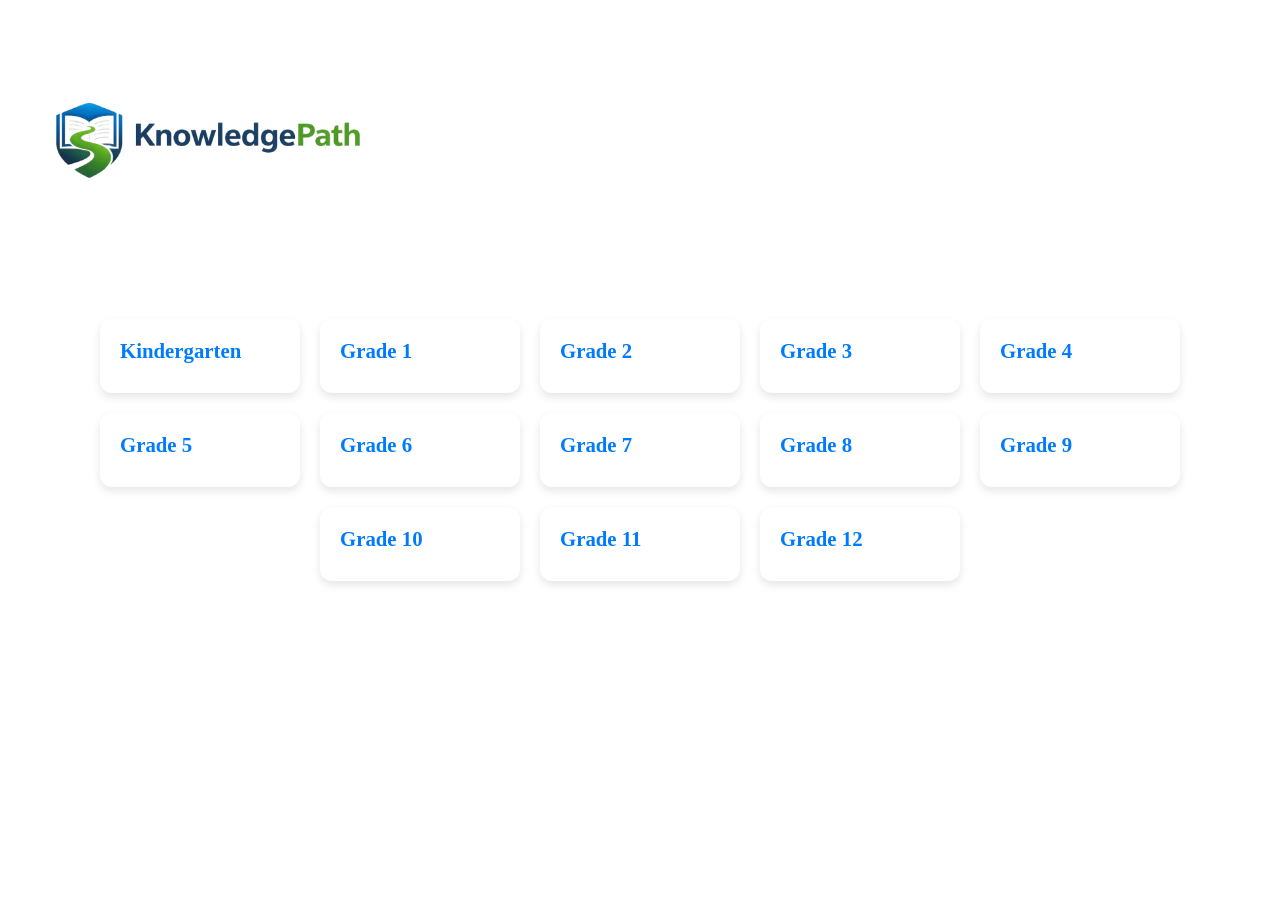
<file: index.html>
<!DOCTYPE html>
<html lang="en">
<head>
  <meta charset="UTF-8">
  <meta name="viewport" content="width=device-width, initial-scale=1.0">
  <title>Knowledge Path - K-12</title>
  <link rel="icon" href="logos/favicon.ico" type="image/x-icon">
  <link rel="stylesheet" href="style.css">
</head>
<body>
  <!-- Header / Banner -->
  <header class="header">
    <img src="logos/bannerLogo.png" alt="Knowledge Path Banner" class="banner-logo">
  </header>

  <!-- Grades Grid -->
  <main>
    <div id="grades-container" class="grades-grid"></div>
  </main>

  <script src="script.js"></script>
</body>
</html>
</file>
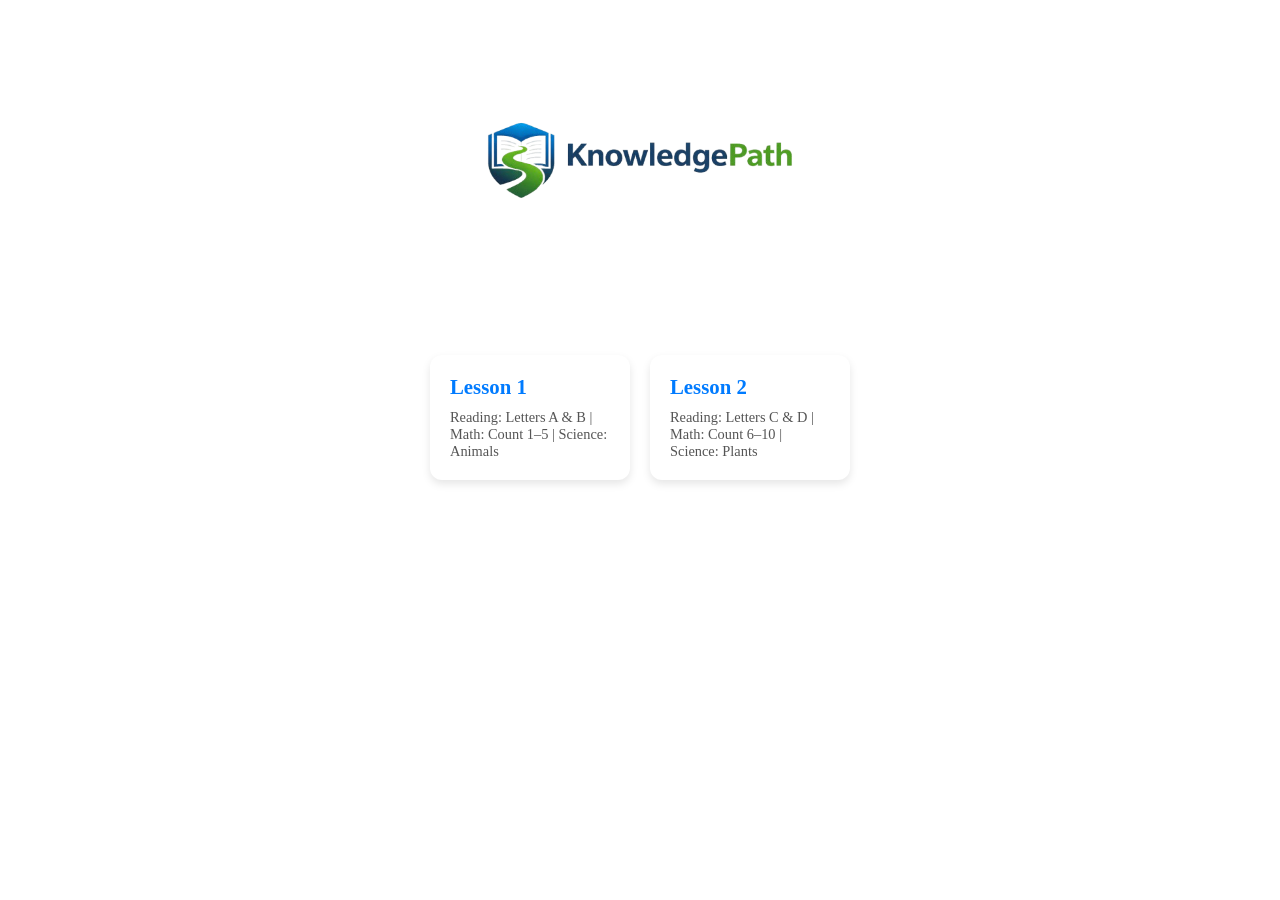
<file: k.html>
<!DOCTYPE html>
<html lang="en">
<head>
<meta charset="UTF-8">
<meta name="viewport" content="width=device-width, initial-scale=1.0">
<title>Kindergarten Lessons</title>
<link rel="stylesheet" href="style.css">
<style>
.back-button {
  margin-top: 20px;
  padding: 10px 15px;
  background: #007BFF;
  color: white;
  border: none;
  border-radius: 8px;
  cursor: pointer;
}
.back-button:hover { background: #0056b3; }

.lesson-section button {
  margin: 5px;
  padding: 10px 15px;
  border-radius: 6px;
  cursor: pointer;
}
.lesson-section { margin-top: 15px; }
</style>
</head>
<body>

<!-- Banner -->
<div class="banner-container">
  <img src="logos/bannerLogo.png" alt="Knowledge Path Banner" class="banner-logo">
</div>

<!-- Lessons List -->
<div id="grades-container">
  <div class="grade-card">
    <a href="#" class="grade-link" onclick="loadLesson(1); return false;">
      <h2 class="grade-name">Lesson 1</h2>
      <p>Reading: Letters A & B | Math: Count 1–5 | Science: Animals</p>
    </a>
  </div>
  <div class="grade-card">
    <a href="#" class="grade-link" onclick="loadLesson(2); return false;">
      <h2 class="grade-name">Lesson 2</h2>
      <p>Reading: Letters C & D | Math: Count 6–10 | Science: Plants</p>
    </a>
  </div>
  <!-- Add all lessons up to 180 -->
</div>

<!-- Lesson Container -->
<div id="lesson-container" style="display:none;"></div>

<script>
const gradesContainer = document.getElementById('grades-container');
const lessonContainer = document.getElementById('lesson-container');

function loadLesson(number) {
  // Hide lesson list
  gradesContainer.style.display = "none";
  lessonContainer.style.display = "block";
  lessonContainer.innerHTML = ""; // Clear previous content

  // Remove old script if it exists
  const oldScript = document.getElementById('lesson-script');
  if (oldScript) oldScript.remove();

  // Create new script
  const script = document.createElement('script');
  script.src = `./k/lesson${number}.js`; // <-- Exact path
  script.id = "lesson-script";
  script.type = "module"; // works on GitHub Pages
  document.body.appendChild(script);

  // Back Button
  const backBtn = document.createElement('button');
  backBtn.textContent = "← Back to All Lessons";
  backBtn.className = "back-button";
  backBtn.onclick = () => {
    lessonContainer.style.display = "none";
    gradesContainer.style.display = "flex";
    lessonContainer.innerHTML = "";
    if (document.getElementById('lesson-script')) {
      document.getElementById('lesson-script').remove();
    }
  };
  lessonContainer.appendChild(backBtn);

  lessonContainer.scrollIntoView({behavior:"smooth"});
}
</script>

</body>
</html>
</file>
<file: style.css>
/* ==========================
   Banner
========================== */
.banner-container {
  width: 100%;
  display: flex;
  justify-content: center;
  padding: 20px 0;
}
.banner-logo {
  max-width: 400px;
  width: 90%;
  height: auto;
}

/* ==========================
   Card Container
========================== */
#grades-container {
  display: flex;
  flex-wrap: wrap;
  gap: 20px;
  justify-content: center;
  margin: 40px 10px;
}

/* ==========================
   Card Styling (Index + Lessons)
========================== */
.grade-card {
  flex: 0 0 200px;
  background: #ffffff;
  border-radius: 12px;
  box-shadow: 0 4px 8px rgba(0,0,0,0.1);
  transition: transform 0.2s, box-shadow 0.2s;
}

.grade-card:hover {
  transform: translateY(-3px);
  box-shadow: 0 8px 16px rgba(0,0,0,0.2);
}

/* Link inside card */
.grade-link {
  display: block;
  padding: 20px;
  text-decoration: none;
  color: #333;
}

/* Lesson / grade name */
.grade-name {
  margin: 0 0 10px 0;
  font-size: 1.3em;
  font-weight: bold;
  color: #007BFF;
}

/* Description */
.grade-link p {
  margin: 0;
  font-size: 0.9em;
  color: #555;
}

/* Mobile */
@media (max-width: 600px) {
  .grade-card {
    flex: 0 0 140px;
  }
  .grade-name {
    font-size: 1.1em;
  }
  .grade-link p {
    font-size: 0.8em;
  }
}
</file>
